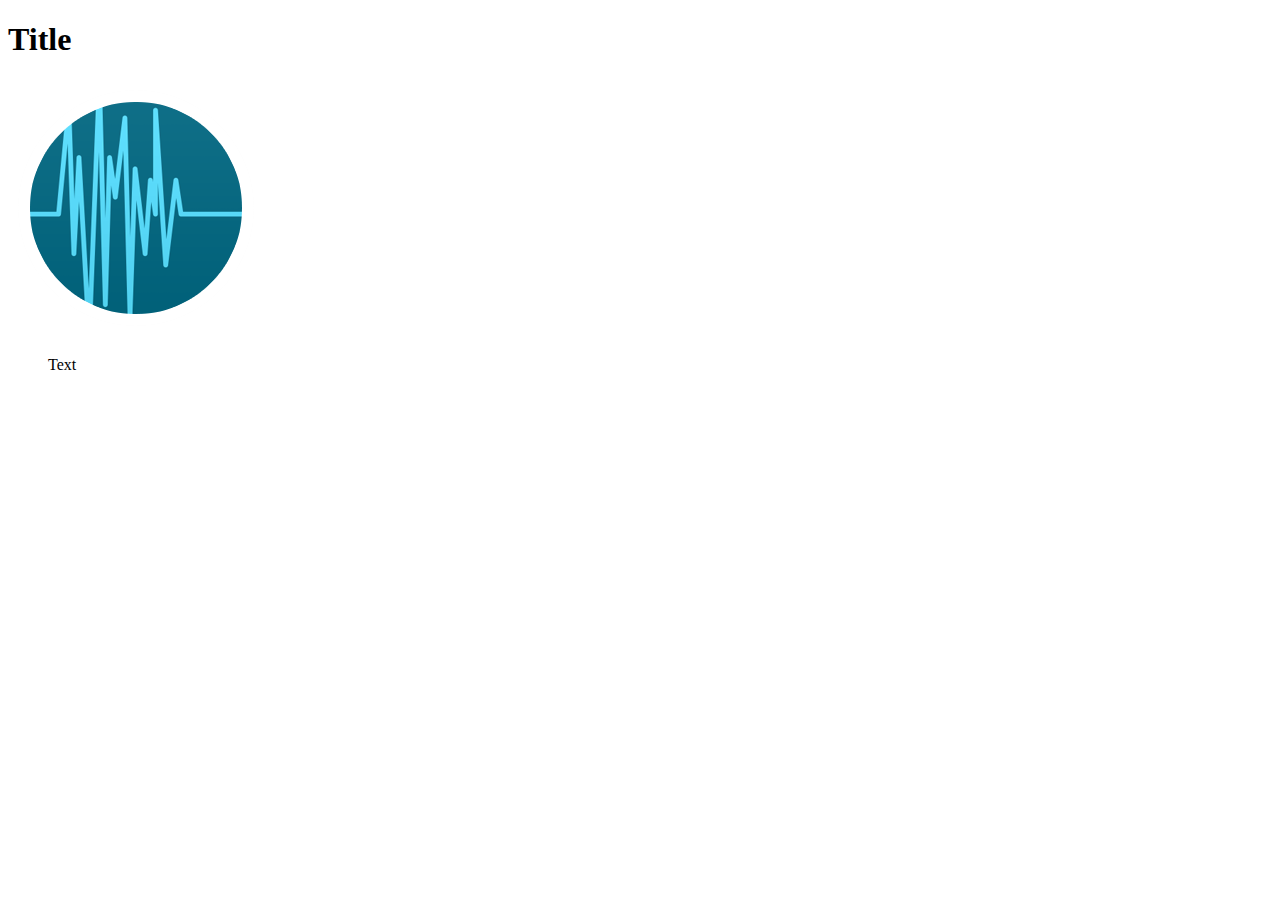
<file: index.html>
<!DOCTYPE html>
<html lang="en">

<head>
	<meta charset="UTF-8">
	<title>Title</title>
	<link rel="stylesheet" href="css/main.css">
</head>

<body>
	<h1>Title</h1>
	<img src="images/audio.ico" alt="">
	<ul class="buttons">
		Text
	</ul>
	<script src="scripts/main.js"></script>
</body>

</html>
</file>
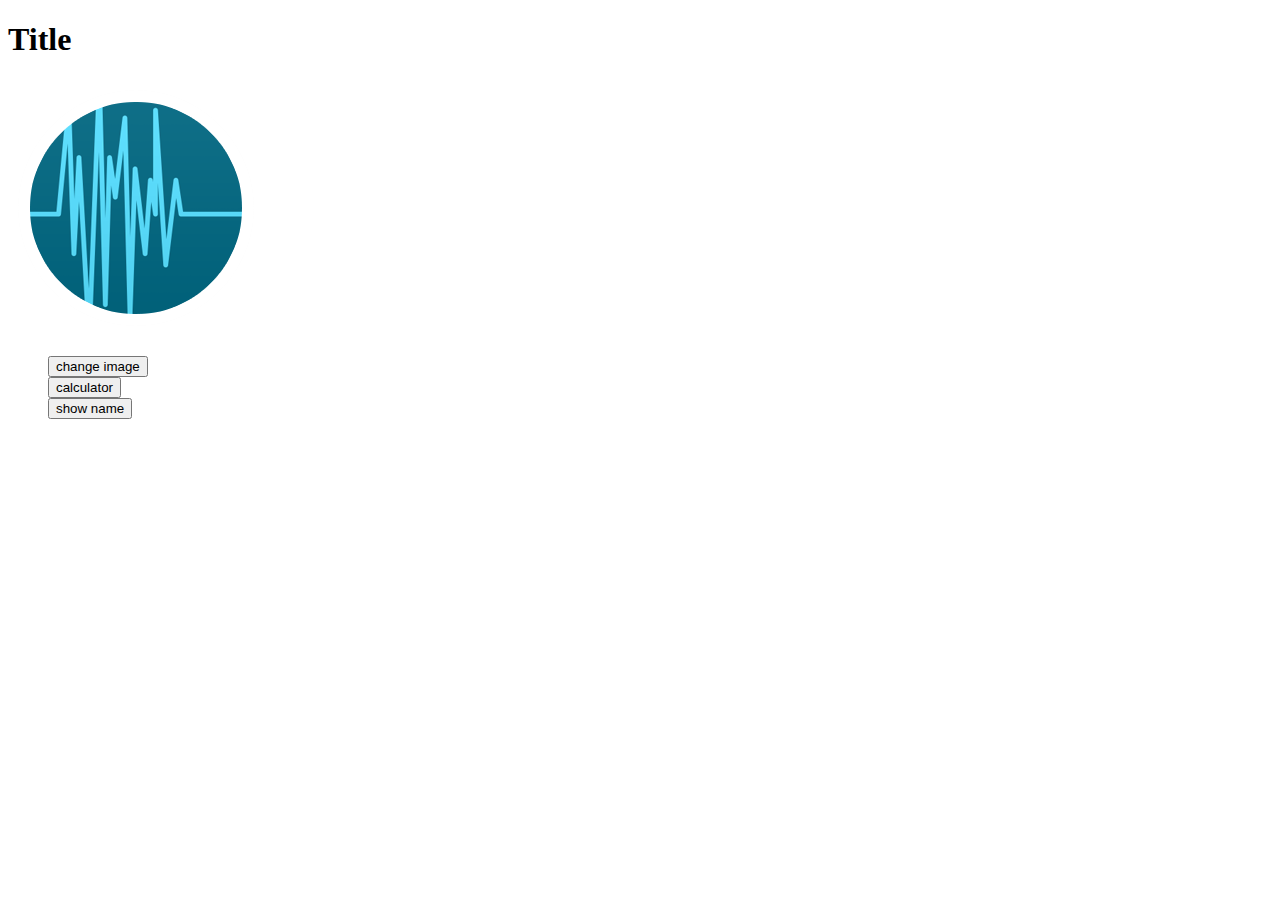
<file: html/index.html>
<!DOCTYPE html>
<html lang="en">
<head>
  <meta charset="UTF-8">
  <title>Title</title>
  <link rel="stylesheet" href="../css/main.css">
</head>
<body>
<h1>Title</h1>
<img src="../images/audio.ico" alt="">
<ul class="buttons">
  <li><button class="changeImage">change image</button></li>
  <li><button class="calculator">calculator</button></li>
  <li><button class="showName">show name</button></li>
</ul>
<script src="../scripts/main.js"></script>
</body>
</html>
</file>
<file: css/main.css>
.buttons {
    list-style-type: none;
}
</file>
